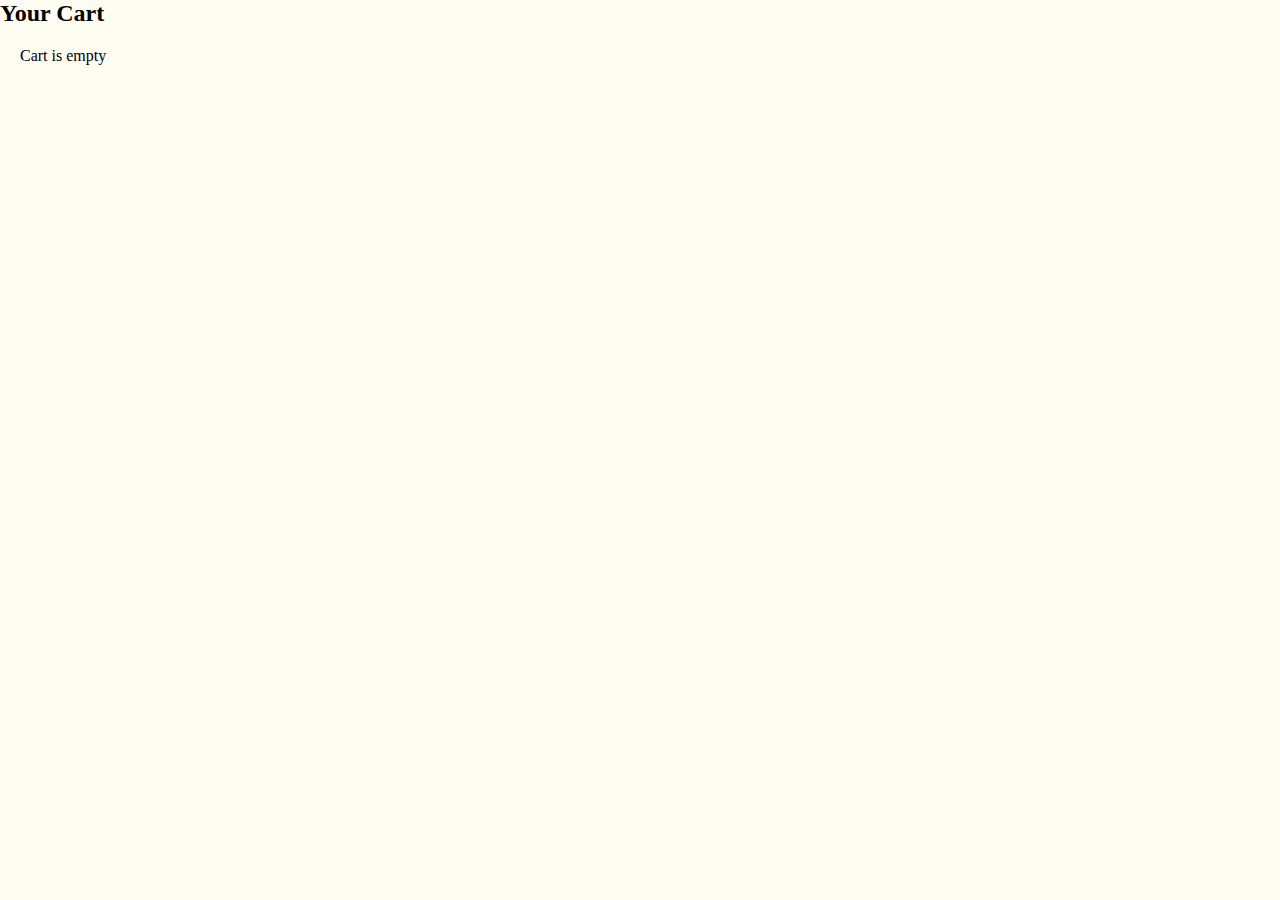
<file: cart.html>
<!DOCTYPE html>
<html lang="en">

<head>
    <meta charset="UTF-8">
    <meta name="viewport" content="width=device-width, initial-scale=1.0">
    <title>Document</title>
    <link rel="stylesheet" href="./css/style.css">
</head>

<body>


    <h2>Your Cart</h2>
    <div id="cartItems"></div>
    <h3 id="totalPrice"></h3>

    <script src="./js/cart.js"></script>

</body>

</html>
</file>
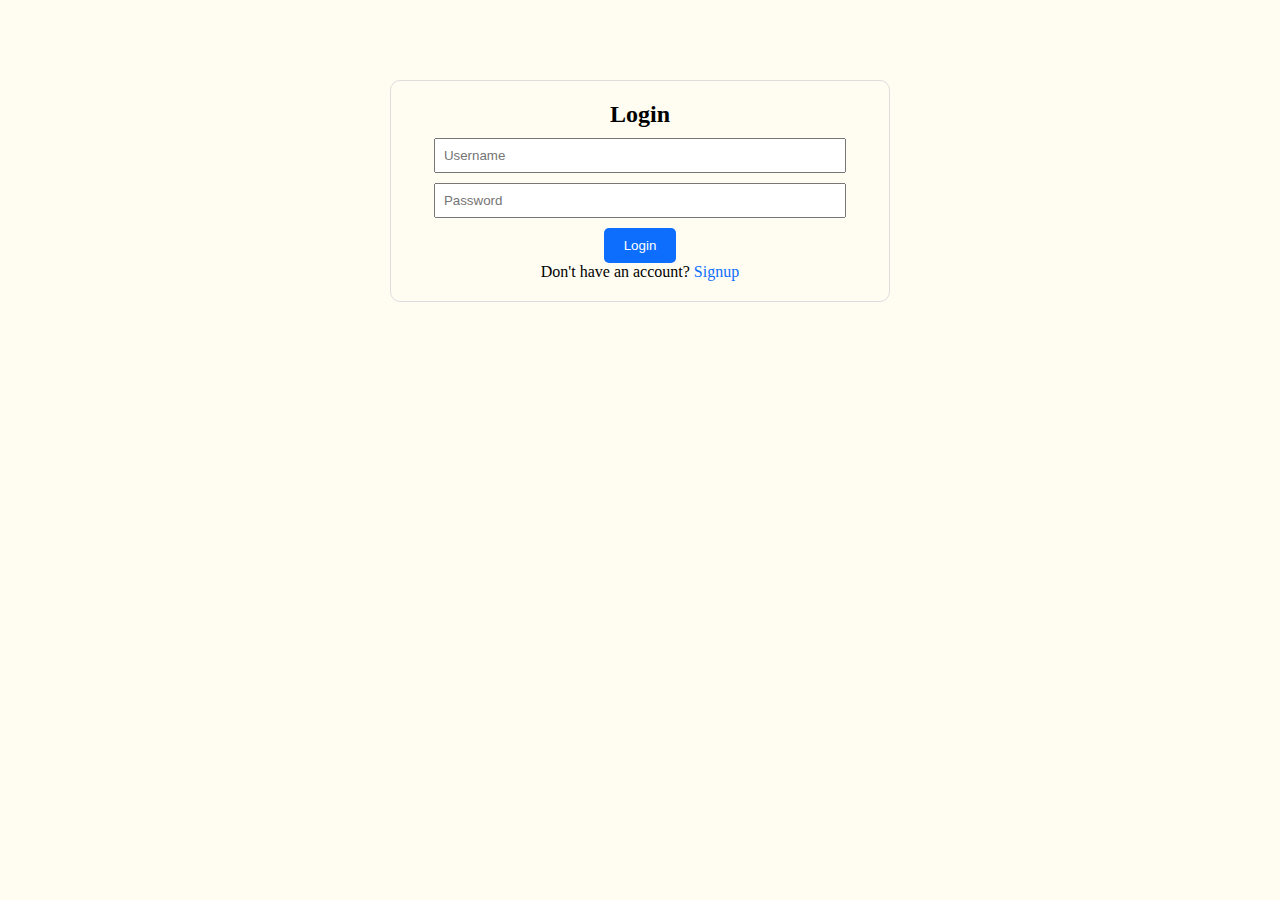
<file: login.html>
<!DOCTYPE html>
<html lang="en">

<head>
    <meta charset="UTF-8">
    <title>Login / Signup</title>
    <link rel="stylesheet" href="./css/style.css">
</head>

<body>
    <div class="auth-container">
        <h2 id="form-title">Login</h2>

        <input type="text" id="username" placeholder="Username">
        <input type="password" id="password" placeholder="Password">


        <div id="extraFields" style="display:none;">
            <input type="text" id="userName" placeholder="enter your name">
            <input type="text" id="phone" placeholder="Phone">
            <input type="text" id="address" placeholder="Address">
        </div>



        <button id="auth-btn">Login</button>
        <p id="toggle-text">
            Don't have an account? <span id="toggle-link">Signup</span>
        </p>
    </div>

    <script src="js/auth.js"></script>
</body>

</html>
</file>
<file: css/style.css>
* {
    margin: 0;
    padding: 0;
    box-sizing: border-box;
}

body {
    background-color: #FFFDF2;
    color: #000000;
}

.navbar {
    display: flex;
    background-color: pink;
    align-items: center;
    justify-content: space-between;
    padding: 12px 20px;
}

.logo {
  margin: 0;
}
.navbar li {
    list-style-type: none;
    font-size: 20px;
}

.cart-box {
    display: flex;
    align-items: center;
    gap: 20px;

}




/* search box input ============= */

.search-box {
    display: flex;
    align-items: center;
}

.search-input {
    padding: 10px;
    border-radius: 14px 0 0 14px;
    border: none;
    width: 350px;
}

/* search icon  */

.search-icon {
    background-color: #ffce12;
    padding: 10px;
    border-radius: 0 14px 14px 0;
    cursor: pointer;
}

/* hamburger for responsive navbar --------------------------- */

.menu-toggle {
  display: none;
  font-size: 26px;
  cursor: pointer;
}


@media (max-width: 768px) {

  .menu-toggle {
    display: block;
  }

  .search-box {
    display: none; 
  }

  .cart-box {
    position: absolute;
    top: 65px;
    left: 0;
    width: 100%;
    background-color: pink;
    flex-direction: column;
    align-items: center;
    gap: 20px;
    padding: 20px 0;
    display: none;
  }

  .cart-box.active {
    display: flex;
  }
}

/* product box css  */

.products {
    padding: 40px;
    display: grid;
    grid-template-columns: repeat(auto-fit, minmax(220px, 1fr));
    gap: 25px;

}

.product-card {
    border: 1px solid #ddd;
    border-radius: 8px;
    padding: 15px;
    text-align: center;
    transition: transform 0.2s ease, box-shadow 0.2s ease;
    background-color: #fff;
}

.product-card:hover {
    transform: translateY(-5px);
    box-shadow: 0 8px 20px rgba(0, 0, 0, 0.1);
}

.product-card img {
    width: 100%;
    height: 280px;
    /* object-fit: contain; */
    object-fit: fit;
    margin-bottom: 10px;
}

.product-card h3 {
    font-size: 16px;
    margin: 10px 0;
}

.product-card .price {

    font-size: 18px;
    font-weight: bold;
    color: #970747;
    margin-bottom: 10px;

}

.product-card button {
  padding: 8px 15px;
  border: none;
  border-radius: 5px;
  background-color: #970747;
  color: white;
  cursor: pointer;
}

.product-card button:hover {
  background-color: #920000;
}


/* cart============================ */
#cartItems {
  padding: 20px;
}

.cart-item {
  display: flex;
  justify-content: space-between;
  align-items: center;
  border-bottom: 1px solid #ddd;
  padding: 10px 0;
}

.cart-item button {
  padding: 4px 8px;
}




/* product details page css */
.product-detail {
  display: flex;
  gap: 40px;
  padding: 40px;
}

.product-detail img {
  width: 300px;
  border-radius: 8px;
}

.product-info h2 {
  margin-bottom: 10px;
}

.product-info .price {
  font-size: 22px;
  color: #0d6efd;
  margin: 10px 0;
}

.product-info button {
  padding: 10px 20px;
  background: #0d6efd;
  color: white;
  border: none;
  border-radius: 5px;
}



/* count css */
.cart-icon {
  position: relative;
  cursor: pointer;
}

#cartCount {
  position: absolute;
  top: -8px;
  right: -15px;
  background: red;
  color: white;
  font-size: 12px;
  padding: 2px 6px;
  border-radius: 50%;
}


/* category css  */



.category-filter {
  display: flex;
  gap: 10px;
  padding: 20px;
  flex-wrap: wrap;
}

.category-filter button {
  padding: 8px 15px;
  border: none;
  border-radius: 5px;
  background-color: #970747;
  color: white;
  cursor: pointer;
}

.category-filter button:hover {
  background-color: #970747;
}


/* responsive category section css=============== */


@media (max-width: 768px) {
  .category-filter {
    flex-wrap: nowrap;
    overflow-x: auto;
    -webkit-overflow-scrolling: touch;
    scrollbar-width: none; 
  }

  .category-filter::-webkit-scrollbar {
    display: none; 
  }

  .category-filter button {
    flex: 0 0 auto;
    white-space: nowrap;
  }
}




/* login form css ================================================= */
.auth-container {
  width: 500px;
  margin: 80px auto;
  padding: 20px;
  border: 1px solid #ddd;
  border-radius: 10px;
  text-align: center;
}

.auth-container input {
  display: block;
  width: 90%;
  margin: 10px auto;
  padding: 8px;
}

.auth-container button {
  padding: 10px 20px;
  background-color: #0d6efd;
  color: white;
  border: none;
  border-radius: 5px;
  cursor: pointer;
}

#toggle-link {
  color: #0d6efd;
  cursor: pointer;
}



/* login -out btn css  */

#user-section {
  display: flex;
  align-items: center;
  gap: 10px;
}

#user-section button{
  padding: 5px 10px;
  background-color: #dc3545;
  color: white;
  border: none;
  border-radius: 5px;
  cursor: pointer;
}

#user-section button:hover {
  background-color: #a71d2a;
}


#user-section a{

   padding: 5px 10px;
  background-color: #dc3545;
  color: white;
  border: none;
  border-radius: 5px;
  cursor: pointer;
  text-decoration: none;
}
</file>
